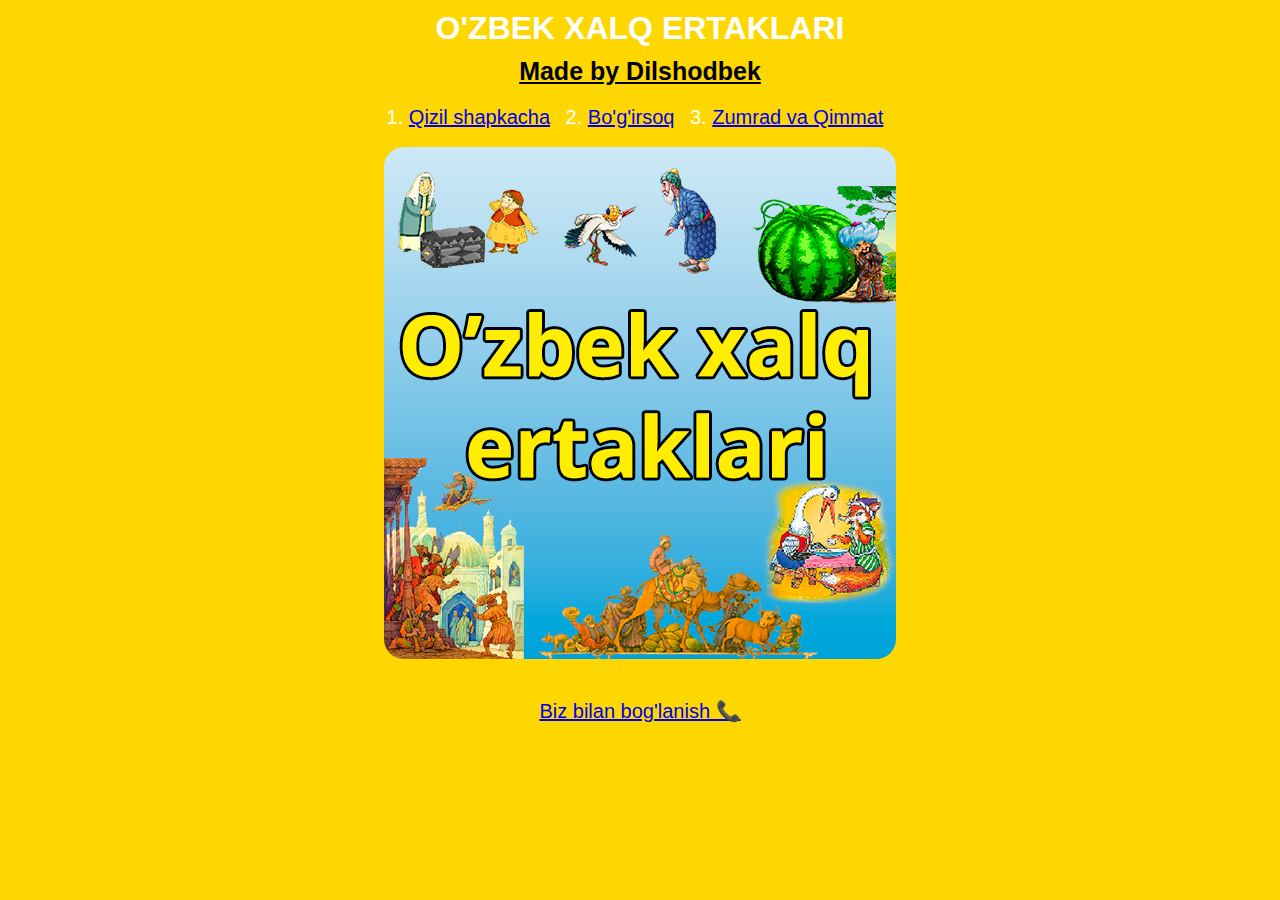
<file: index.html>
<!DOCTYPE html>
<html lang="en">
  <head>
    <link rel="icon" href="" />
    <meta charset="UTF-8" />
    <meta name="viewport" content="width=device-width, initial-scale=1.0" />
    <link rel="stylesheet" href="./style.css" />
    <title>Ertaklar</title>
  </head>
  <body style="background-color: gold">
    <div class="main">
      <h1>O'ZBEK XALQ ERTAKLARI</h1>
      <p id="whose">
        <u>
          <b>Made by Dilshodbek</b>
        </u>
      </p>
      <div class="link">
        1.
        <a href="./pages/qizilshapkacha/chapter1.html">Qizil shapkacha</a>
        2. <a href="#">Bo'g'irsoq</a>
        3.
        <a href="#git ">Zumrad va Qimmat</a>
      </div>
      <br />
      <img
        src="./images/main/mainimg.png"
        id="ertak_img"
        alt="O'ZBEK XALQ ERTAKLARI"
      />
    </div>
    <br />

    <br />
    <div id="contact">
      <a href="https://t.me/dilshodbek_zafarovich">Biz bilan bog'lanish 📞</a>
    </div>
    <br />
  </body>
</html>
</file>
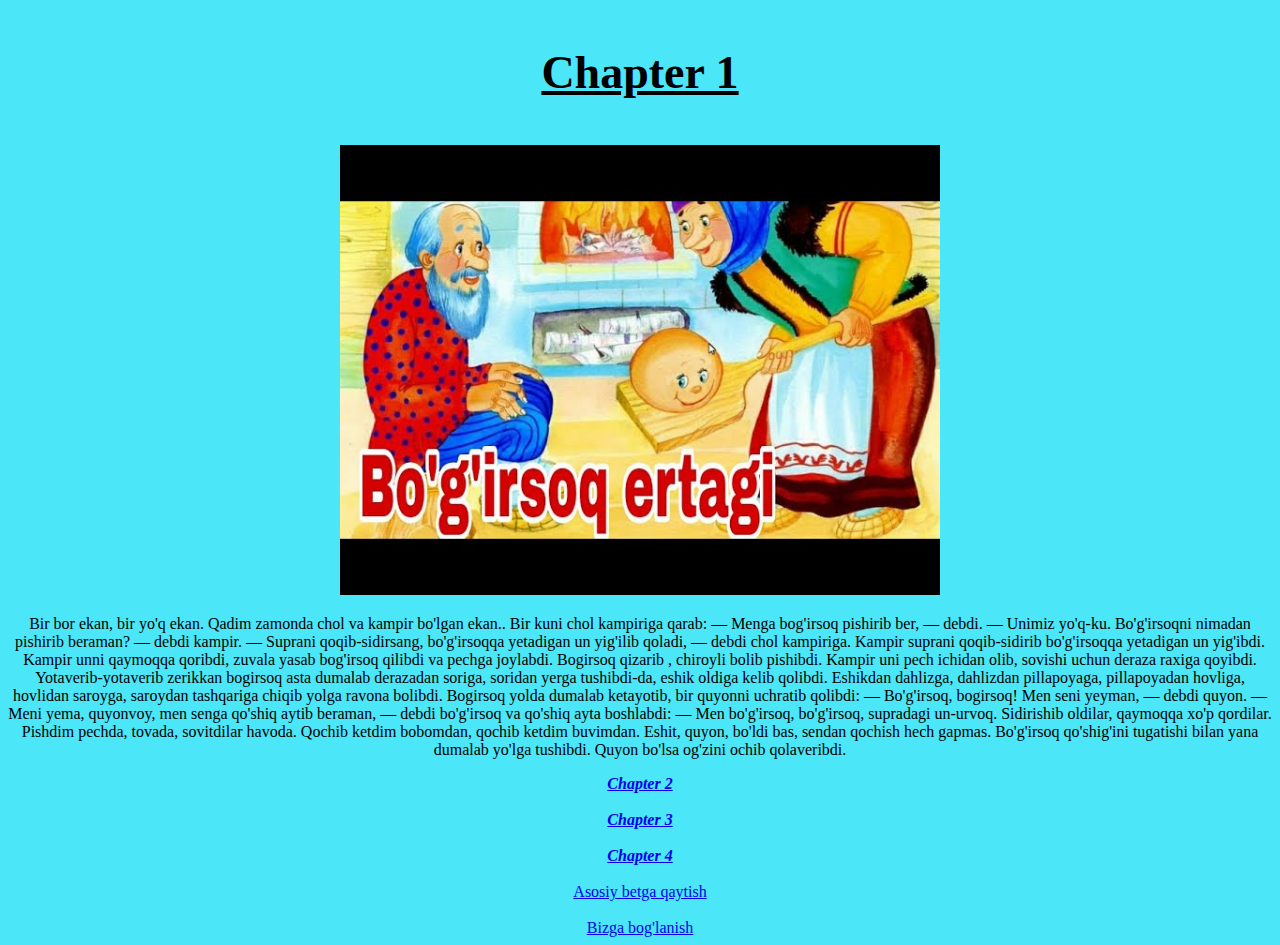
<file: pages/bogirsoq/chapter1.html>
<!DOCTYPE html>
<html lang="en">
    <head>
        <meta charset="UTF-8" />
        <meta name="viewport" content="width=device-width, initial-scale=1.0" />
        <title>Bo'g'irsoq | 1</title>
        <style>
            #chapter {
                text-align: center;
                font-size: 46px;
            }
            #main {
                text-align: center;
            }
        </style>
    </head>
    <body style="background-color: rgb(75, 230, 248)">
        <p id="chapter">
            <b>
                <u> Chapter 1 </u>
            </b>
        </p>
        <div id="main">
            <img
                src="../../images/bogirsoq/chapter1img.jpg"
                alt="Picture"
                ;
                width="600"
            />
            <p>
                Bir bor ekan, bir yo'q ekan. Qadim zamonda chol va kampir
                bo'lgan ekan.. Bir kuni chol kampiriga qarab: — Menga bog'irsoq
                pishirib ber, — debdi. — Unimiz yo'q-ku. Bo'g'irsoqni nimadan
                pishirib beraman? — debdi kampir. — Suprani qoqib-sidirsang,
                bo'g'irsoqqa yetadigan un yig'ilib qoladi, — debdi chol
                kampiriga. Kampir suprani qoqib-sidirib bo'g'irsoqqa yetadigan
                un yig'ibdi. Kampir unni qaymoqqa qoribdi, zuvala yasab
                bog'irsoq qilibdi va pechga joylabdi. Bogirsoq qizarib ,
                chiroyli bolib pishibdi. Kampir uni pech ichidan olib, sovishi
                uchun deraza raxiga qoyibdi. Yotaverib-yotaverib zerikkan
                bogirsoq asta dumalab derazadan soriga, soridan yerga
                tushibdi-da, eshik oldiga kelib qolibdi. Eshikdan dahlizga,
                dahlizdan pillapoyaga, pillapoyadan hovliga, hovlidan saroyga,
                saroydan tashqariga chiqib yolga ravona bolibdi. Bogirsoq yolda
                dumalab ketayotib, bir quyonni uchratib qolibdi: — Bo'g'irsoq,
                bogirsoq! Men seni yeyman, — debdi quyon. — Meni yema, quyonvoy,
                men senga qo'shiq aytib beraman, — debdi bo'g'irsoq va qo'shiq
                ayta boshlabdi: — Men bo'g'irsoq, bo'g'irsoq, supradagi
                un-urvoq. Sidirishib oldilar, qaymoqqa xo'p qordilar. Pishdim
                pechda, tovada, sovitdilar havoda. Qochib ketdim bobomdan,
                qochib ketdim buvimdan. Eshit, quyon, bo'ldi bas, sendan qochish
                hech gapmas. Bo'g'irsoq qo'shig'ini tugatishi bilan yana dumalab
                yo'lga tushibdi. Quyon bo'lsa og'zini ochib qolaveribdi.
            </p>
            <a href="./chapter2.html">
                <b> <i>Chapter 2</i> </b>
            </a>
            <br />
            <br />
            <a href="./chapter3.html">
                <b> <i>Chapter 3</i> </b>
            </a>
            <br />
            <br />
            <a href="./chapter4.html">
                <b> <i>Chapter 4</i> </b>
            </a>
            <br />
            <br />
            <a href="../../index.html">Asosiy betga qaytish</a>
            <br />
            <br />
            <a href="https://t.me/Umarou_Jasur">Bizga bog'lanish</a>
        </div>
    </body>
</html>
</file>
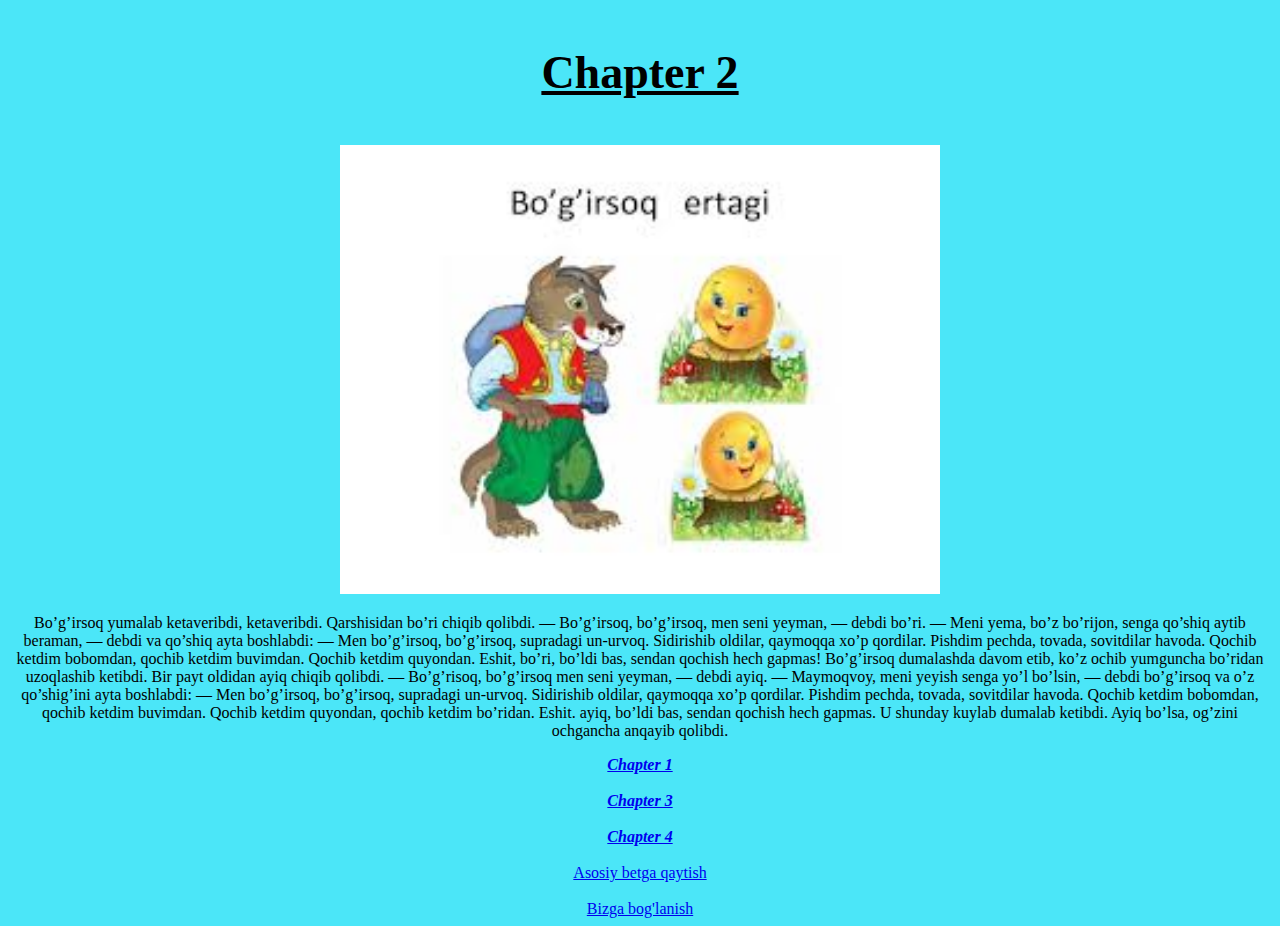
<file: pages/bogirsoq/chapter2.html>
<!DOCTYPE html>
<html lang="en">
    <head>
        <meta charset="UTF-8" />
        <meta name="viewport" content="width=device-width, initial-scale=1.0" />
        <title>Bo'g'irsoq | 2</title>
        <style>
            #chapter {
                text-align: center;
                font-size: 46px;
            }
            #main {
                text-align: center;
            }
        </style>
    </head>
    <body style="background-color: rgb(75, 230, 248)">
        <p id="chapter">
            <b>
                <u> Chapter 2 </u>
            </b>
        </p>
        <div id="main">
            <img
                src="../../images/bogirsoq/chapter2img.jpg"
                alt="Picture"
                ;
                width="600"
            />
            <p>
                Bo’g’irsoq yumalab ketaveribdi, ketaveribdi. Qarshisidan bo’ri
                chiqib qolibdi. — Bo’g’irsoq, bo’g’irsoq, men seni yeyman, —
                debdi bo’ri. — Meni yema, bo’z bo’rijon, senga qo’shiq aytib
                beraman, — debdi va qo’shiq ayta boshlabdi: — Men bo’g’irsoq,
                bo’g’irsoq, supradagi un-urvoq. Sidirishib oldilar, qaymoqqa
                xo’p qordilar. Pishdim pechda, tovada, sovitdilar havoda. Qochib
                ketdim bobomdan, qochib ketdim buvimdan. Qochib ketdim quyondan.
                Eshit, bo’ri, bo’ldi bas, sendan qochish hech gapmas! Bo’g’irsoq
                dumalashda davom etib, ko’z ochib yumguncha bo’ridan uzoqlashib
                ketibdi. Bir payt oldidan ayiq chiqib qolibdi. — Bo’g’risoq,
                bo’g’irsoq men seni yeyman, — debdi ayiq. — Maymoqvoy, meni
                yeyish senga yo’l bo’lsin, — debdi bo’g’irsoq va o’z qo’shig’ini
                ayta boshlabdi: — Men bo’g’irsoq, bo’g’irsoq, supradagi
                un-urvoq. Sidirishib oldilar, qaymoqqa xo’p qordilar. Pishdim
                pechda, tovada, sovitdilar havoda. Qochib ketdim bobomdan,
                qochib ketdim buvimdan. Qochib ketdim quyondan, qochib ketdim
                bo’ridan. Eshit. ayiq, bo’ldi bas, sendan qochish hech gapmas. U
                shunday kuylab dumalab ketibdi. Ayiq bo’lsa, og’zini ochgancha
                anqayib qolibdi.
            </p>
            <a href="./chapter1.html">
                <b> <i>Chapter 1</i> </b>
            </a>
            <br />
            <br />
            <a href="./chapter3.html">
                <b> <i>Chapter 3</i> </b>
            </a>
            <br />
            <br />
            <a href="./chapter4.html">
                <b> <i>Chapter 4</i> </b>
            </a>
            <br />
            <br />
            <a href="../../index.html">Asosiy betga qaytish</a>
            <br />
            <br />
            <a href="https://t.me/Umarou_Jasur">Bizga bog'lanish</a>
        </div>
    </body>
</html>
</file>
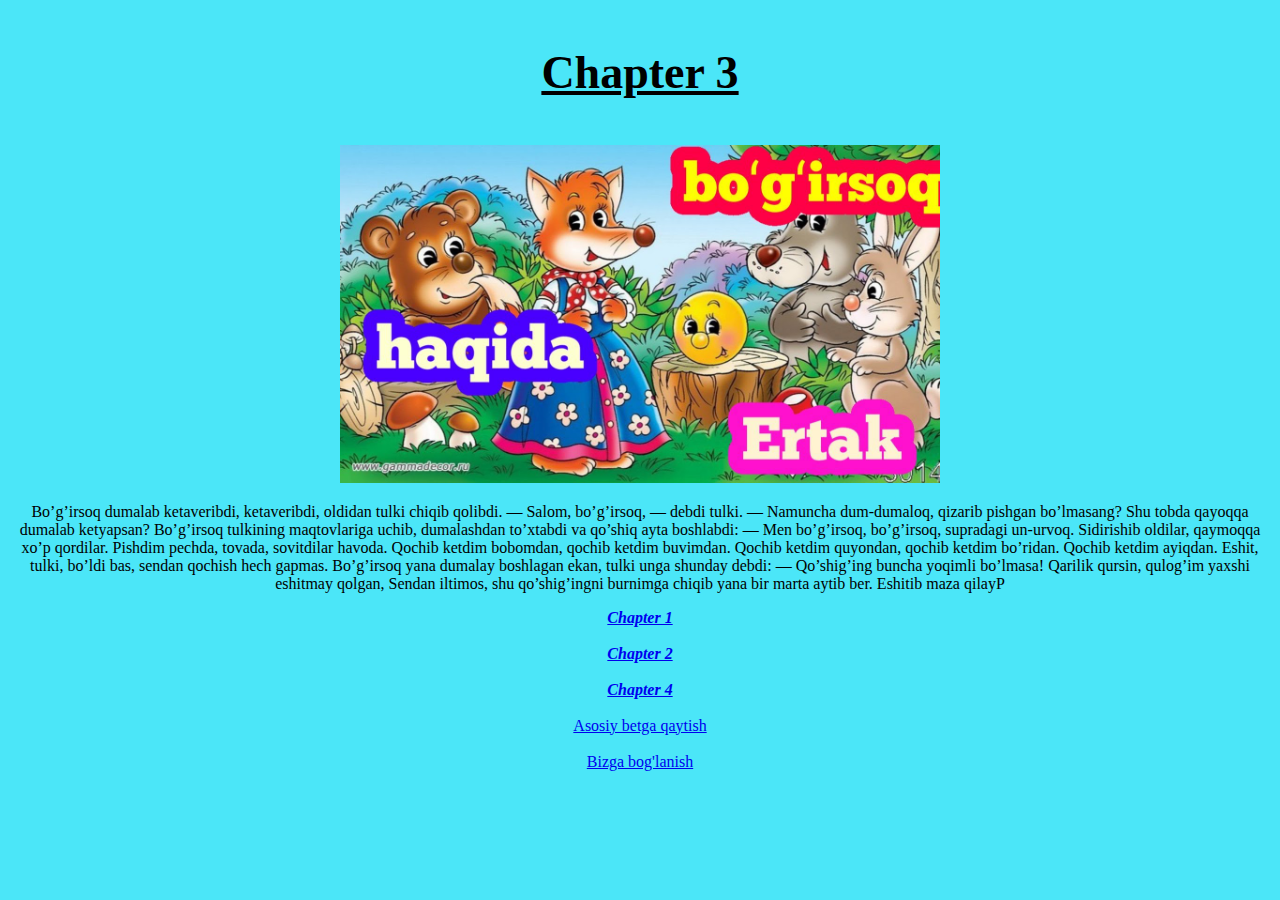
<file: pages/bogirsoq/chapter3.html>
<!DOCTYPE html>
<html lang="en">
    <head>
        <meta charset="UTF-8" />
        <meta name="viewport" content="width=device-width, initial-scale=1.0" />
        <title>Bo'g'irsoq | 3</title>
        <style>
            #chapter {
                text-align: center;
                font-size: 46px;
            }
            #main {
                text-align: center;
            }
        </style>
    </head>
    <body style="background-color: rgb(75, 230, 248)">
        <p id="chapter">
            <b>
                <u> Chapter 3 </u>
            </b>
        </p>
        <div id="main">
            <img
                src="../../images/bogirsoq/chapter3img.jpg"
                alt="Picture"
                ;
                width="600"
            />
            <p>
                Bo’g’irsoq dumalab ketaveribdi, ketaveribdi, oldidan tulki
                chiqib qolibdi. — Salom, bo’g’irsoq, — debdi tulki. — Namuncha
                dum-dumaloq, qizarib pishgan bo’lmasang? Shu tobda qayoqqa
                dumalab ketyapsan? Bo’g’irsoq tulkining maqtovlariga uchib,
                dumalashdan to’xtabdi va qo’shiq ayta boshlabdi: — Men
                bo’g’irsoq, bo’g’irsoq, supradagi un-urvoq. Sidirishib oldilar,
                qaymoqqa xo’p qordilar. Pishdim pechda, tovada, sovitdilar
                havoda. Qochib ketdim bobomdan, qochib ketdim buvimdan. Qochib
                ketdim quyondan, qochib ketdim bo’ridan. Qochib ketdim ayiqdan.
                Eshit, tulki, bo’ldi bas, sendan qochish hech gapmas. Bo’g’irsoq
                yana dumalay boshlagan ekan, tulki unga shunday debdi: —
                Qo’shig’ing buncha yoqimli bo’lmasa! Qarilik qursin, qulog’im
                yaxshi eshitmay qolgan, Sendan iltimos, shu qo’shig’ingni
                burnimga chiqib yana bir marta aytib ber. Eshitib maza qilayP
            </p>
            <a href="./chapter1.html">
                <b> <i>Chapter 1</i> </b>
            </a>
            <br />
            <br />
            <a href="./chapter2.html">
                <b> <i>Chapter 2</i> </b>
            </a>
            <br />
            <br />
            <a href="./chapter4.html">
                <b> <i>Chapter 4</i> </b>
            </a>
            <br />
            <br />
            <a href="../../index.html">Asosiy betga qaytish</a>
            <br />
            <br />
            <a href="https://t.me/Umarou_Jasur">Bizga bog'lanish</a>
        </div>
    </body>
</html>
</file>
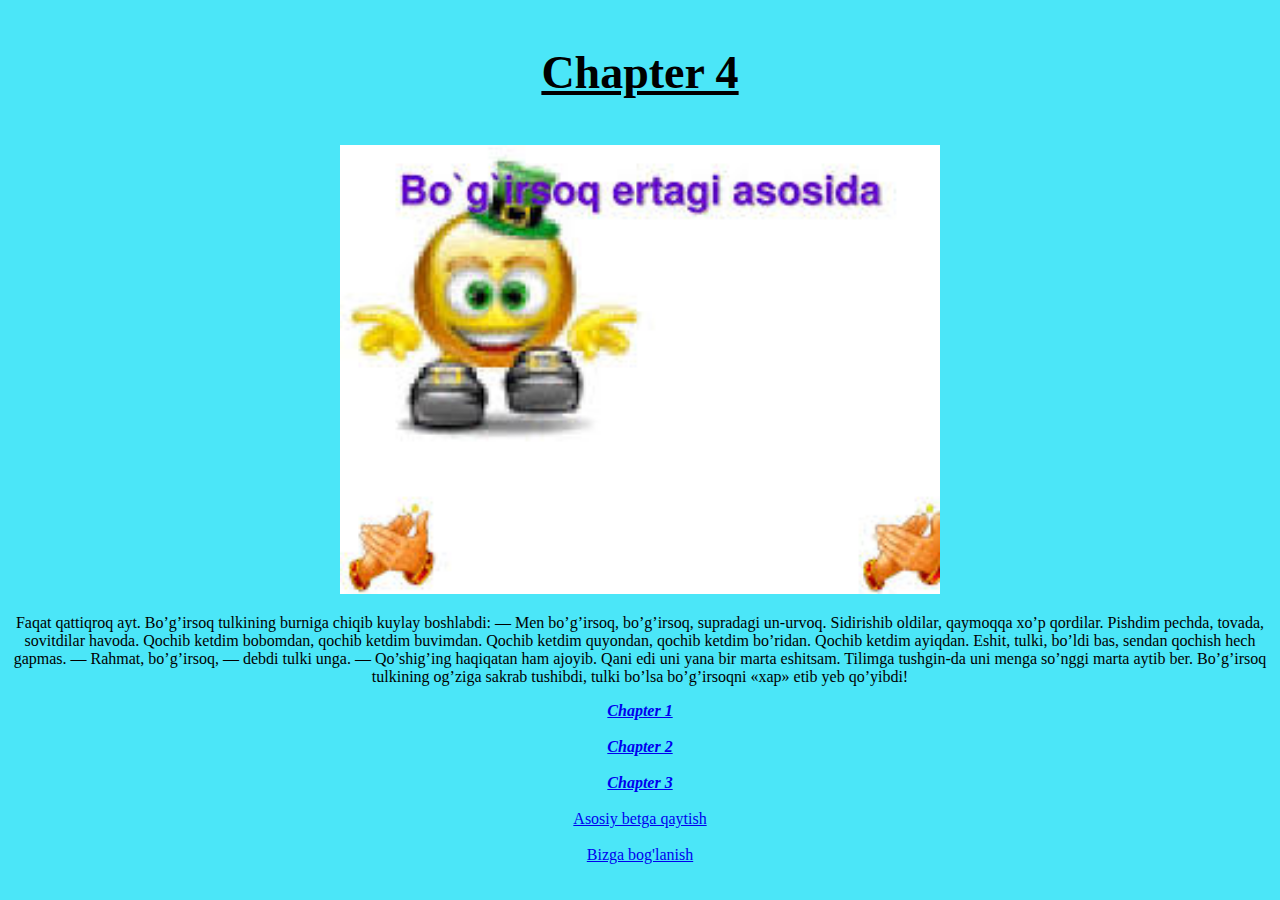
<file: pages/bogirsoq/chapter4.html>
<!DOCTYPE html>
<html lang="en">
    <head>
        <meta charset="UTF-8" />
        <meta name="viewport" content="width=device-width, initial-scale=1.0" />
        <title>Bo'g'irsoq | 4</title>
        <style>
            #chapter {
                text-align: center;
                font-size: 46px;
            }
            #main {
                text-align: center;
            }
        </style>
    </head>
    <body style="background-color: rgb(75, 230, 248)">
        <p id="chapter">
            <b>
                <u> Chapter 4 </u>
            </b>
        </p>
        <div id="main">
            <img
                src="../../images/bogirsoq/chapter4img.jpg"
                alt="Picture"
                ;
                width="600"
            />
            <p>
                Faqat qattiqroq ayt. Bo’g’irsoq tulkining burniga chiqib kuylay
                boshlabdi: — Men bo’g’irsoq, bo’g’irsoq, supradagi un-urvoq.
                Sidirishib oldilar, qaymoqqa xo’p qordilar. Pishdim pechda,
                tovada, sovitdilar havoda. Qochib ketdim bobomdan, qochib ketdim
                buvimdan. Qochib ketdim quyondan, qochib ketdim bo’ridan. Qochib
                ketdim ayiqdan. Eshit, tulki, bo’ldi bas, sendan qochish hech
                gapmas. — Rahmat, bo’g’irsoq, — debdi tulki unga. — Qo’shig’ing
                haqiqatan ham ajoyib. Qani edi uni yana bir marta eshitsam.
                Tilimga tushgin-da uni menga so’nggi marta aytib ber. Bo’g’irsoq
                tulkining og’ziga sakrab tushibdi, tulki bo’lsa bo’g’irsoqni
                «xap» etib yeb qo’yibdi!
            </p>
            <a href="./chapter1.html">
                <b> <i>Chapter 1</i> </b>
            </a>
            <br />
            <br />
            <a href="./chapter2.html">
                <b> <i>Chapter 2</i> </b>
            </a>
            <br />
            <br />
            <a href="./chapter3.html">
                <b> <i>Chapter 3</i> </b>
            </a>
            <br />
            <br />
            <a href="../../index.html">Asosiy betga qaytish</a>
            <br />
            <br />
            <a href="https://t.me/Umarou_Jasur">Bizga bog'lanish</a>
        </div>
    </body>
</html>
</file>
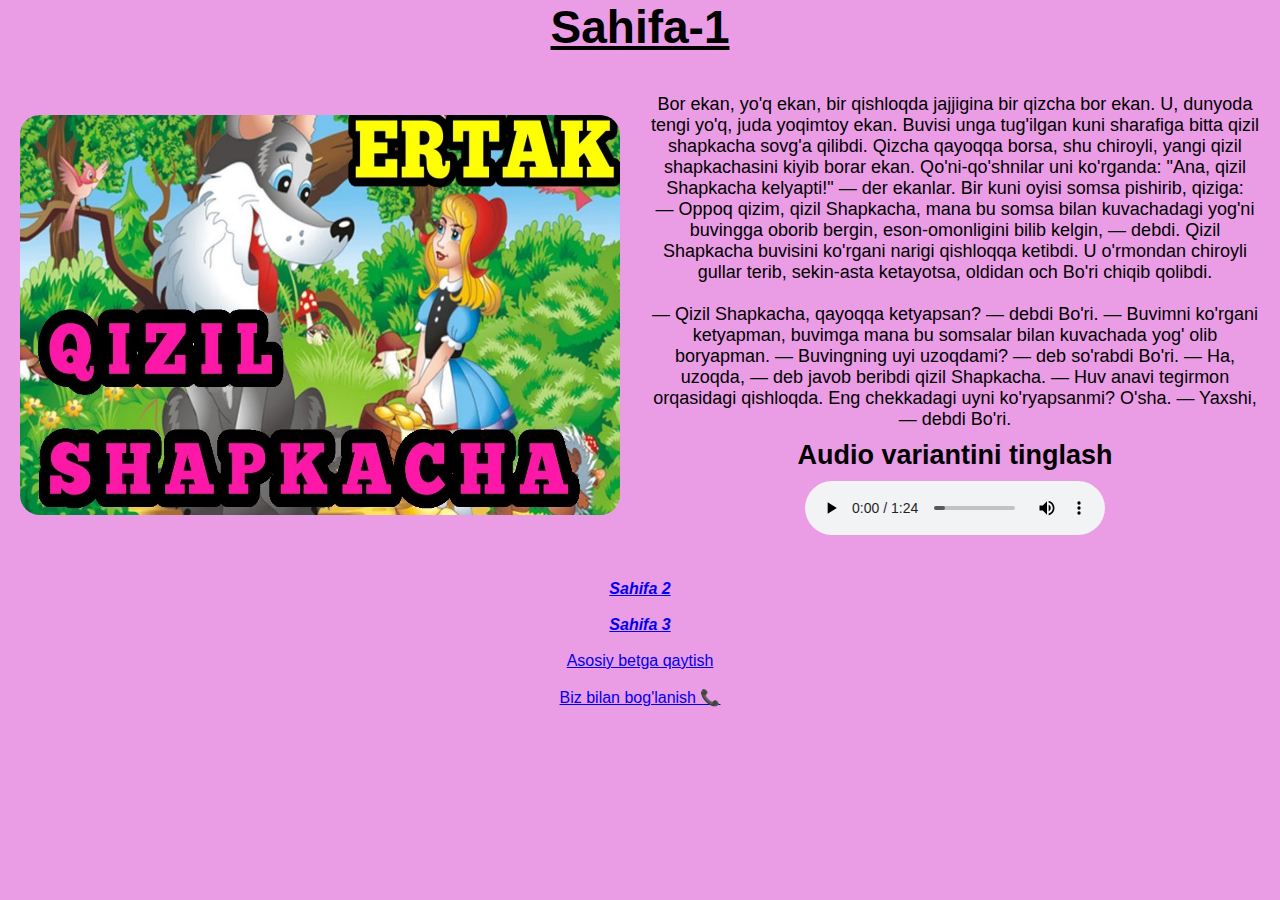
<file: pages/qizilshapkacha/chapter1.html>
<!DOCTYPE html>
<html lang="en">
  <head>
    <meta charset="UTF-8" />
    <meta name="viewport" content="width=device-width, initial-scale=1.0" />
    <link rel="stylesheet" href="../../style.css" />
    <title>Qizil shapkacha | 1</title>
  </head>
  <body style="background-color: rgb(234, 156, 229)">
    <p id="chapter">
      <b>
        <u> Sahifa-1 </u>
      </b>
    </p>
    <div id="main">
      <div class="section-1 container">
        <div>
          <img
            src="../../images/qizilshapkacha/chapter1img.jpg"
            alt="Picture"
            ;
            width="600"
            height="400"
          />
        </div>
        <div class="section1_text">
          Bor ekan, yo'q ekan, bir qishloqda jajjigina bir qizcha bor ekan. U,
          dunyoda tengi yo'q, juda yoqimtoy ekan. Buvisi unga tug'ilgan kuni
          sharafiga bitta qizil shapkacha sovg'a qilibdi. Qizcha qayoqqa borsa,
          shu chiroyli, yangi qizil shapkachasini kiyib borar ekan.
          Qo'ni-qo'shnilar uni ko'rganda: "Ana, qizil Shapkacha kelyapti!" — der
          ekanlar. Bir kuni oyisi somsa pishirib, qiziga: <br />
          — Oppoq qizim, qizil Shapkacha, mana bu somsa bilan kuvachadagi yog'ni
          buvingga oborib bergin, eson-omonligini bilib kelgin, — debdi. Qizil
          Shapkacha buvisini ko'rgani narigi qishloqqa ketibdi. U o'rmondan
          chiroyli gullar terib, sekin-asta ketayotsa, oldidan och Bo'ri chiqib
          qolibdi. <br />
          <br />

          — Qizil Shapkacha, qayoqqa ketyapsan? — debdi Bo'ri. — Buvimni
          ko'rgani ketyapman, buvimga mana bu somsalar bilan kuvachada yog' olib
          boryapman. — Buvingning uyi uzoqdami? — deb so'rabdi Bo'ri. — Ha,
          uzoqda, — deb javob beribdi qizil Shapkacha. — Huv anavi tegirmon
          orqasidagi qishloqda. Eng chekkadagi uyni ko'ryapsanmi? O'sha. —
          Yaxshi, — debdi Bo'ri.

          <div class="audioSection">
            <h2>Audio variantini tinglash</h2>
            <audio controls>
              <source src="../../audio/1-sahifa.mp3" type="audio/mp3" />
            </audio>
          </div>
        </div>
      </div>
      <a href="./chapter2.html">
        <b> <i>Sahifa 2</i> </b>
      </a>
      <br />
      <br />
      <a href="./chapter3.html">
        <b> <i>Sahifa 3</i> </b>
      </a>
      <br />
      <br />

      <a href="../../index.html">Asosiy betga qaytish</a>
      <br />
      <br />
      <a href="https://t.me/dilshodbek_zafarovich">Biz bilan bog'lanish 📞</a>
      <br />
      <br />
    </div>
  </body>
</html>
</file>
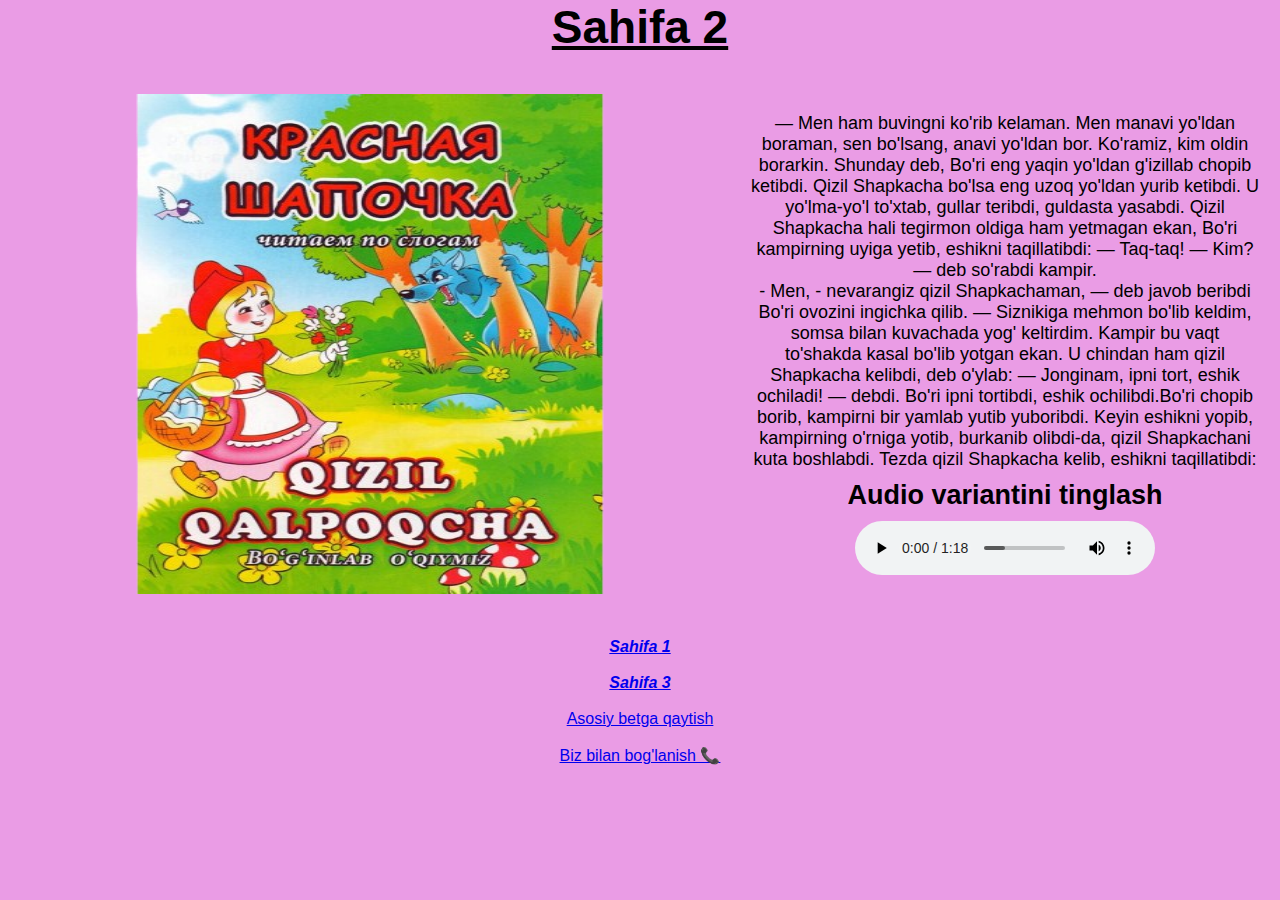
<file: pages/qizilshapkacha/chapter2.html>
<!DOCTYPE html>
<html lang="en">
  <head>
    <meta charset="UTF-8" />
    <meta name="viewport" content="width=device-width, initial-scale=1.0" />
    <link rel="stylesheet" href="../../style.css" />
    <title>Qizil shapkacha | 2</title>
  </head>
  <body style="background-color: rgb(234, 156, 229)">
    <p id="chapter">
      <b>
        <u> Sahifa 2 </u>
      </b>
    </p>
    <div id="main">
      <div class="section-2 container">
        <div>
          <img
            src="../../images/qizilshapkacha/chapter2img.jpg"
            alt="Picture"
            ;
            width="700"
            height="500"
            class="chapter2_img"
          />
        </div>

        <div class="section2">
          — Men ham buvingni ko'rib kelaman. Men manavi yo'ldan boraman, sen
          bo'lsang, anavi yo'ldan bor. Ko'ramiz, kim oldin borarkin. Shunday
          deb, Bo'ri eng yaqin yo'ldan g'izillab chopib ketibdi. Qizil Shapkacha
          bo'lsa eng uzoq yo'ldan yurib ketibdi. U yo'lma-yo'l to'xtab, gullar
          teribdi, guldasta yasabdi. Qizil Shapkacha hali tegirmon oldiga ham
          yetmagan ekan, Bo'ri kampirning uyiga yetib, eshikni taqillatibdi: —
          Taq-taq! — Kim? — deb so'rabdi kampir.
          <br />
          - Men, - nevarangiz qizil Shapkachaman, — deb javob beribdi Bo'ri
          ovozini ingichka qilib. — Siznikiga mehmon bo'lib keldim, somsa bilan
          kuvachada yog' keltirdim. Kampir bu vaqt to'shakda kasal bo'lib yotgan
          ekan. U chindan ham qizil Shapkacha kelibdi, deb o'ylab: — Jonginam,
          ipni tort, eshik ochiladi! — debdi. Bo'ri ipni tortibdi, eshik
          ochilibdi.Bo'ri chopib borib, kampirni bir yamlab yutib yuboribdi.
          Keyin eshikni yopib, kampirning o'rniga yotib, burkanib olibdi-da,
          qizil Shapkachani kuta boshlabdi. Tezda qizil Shapkacha kelib, eshikni
          taqillatibdi:
          <div class="audioSection">
            <h2>Audio variantini tinglash</h2>
            <audio controls>
              <source src="../../audio/2-sahifa.mp3" type="audio/mp3" />
            </audio>
          </div>
        </div>
      </div>
      <a href="./chapter1.html">
        <b> <i>Sahifa 1</i> </b>
      </a>
      <br />
      <br />
      <a href="./chapter3.html">
        <b> <i>Sahifa 3</i> </b>
      </a>
      <br />
      <br />

      <a href="../../index.html">Asosiy betga qaytish</a>
      <br />
      <br />
      <a href="https://t.me/dilshodbek_zafarovich">Biz bilan bog'lanish 📞</a>
      <br />
      <br />
    </div>
  </body>
</html>
</file>
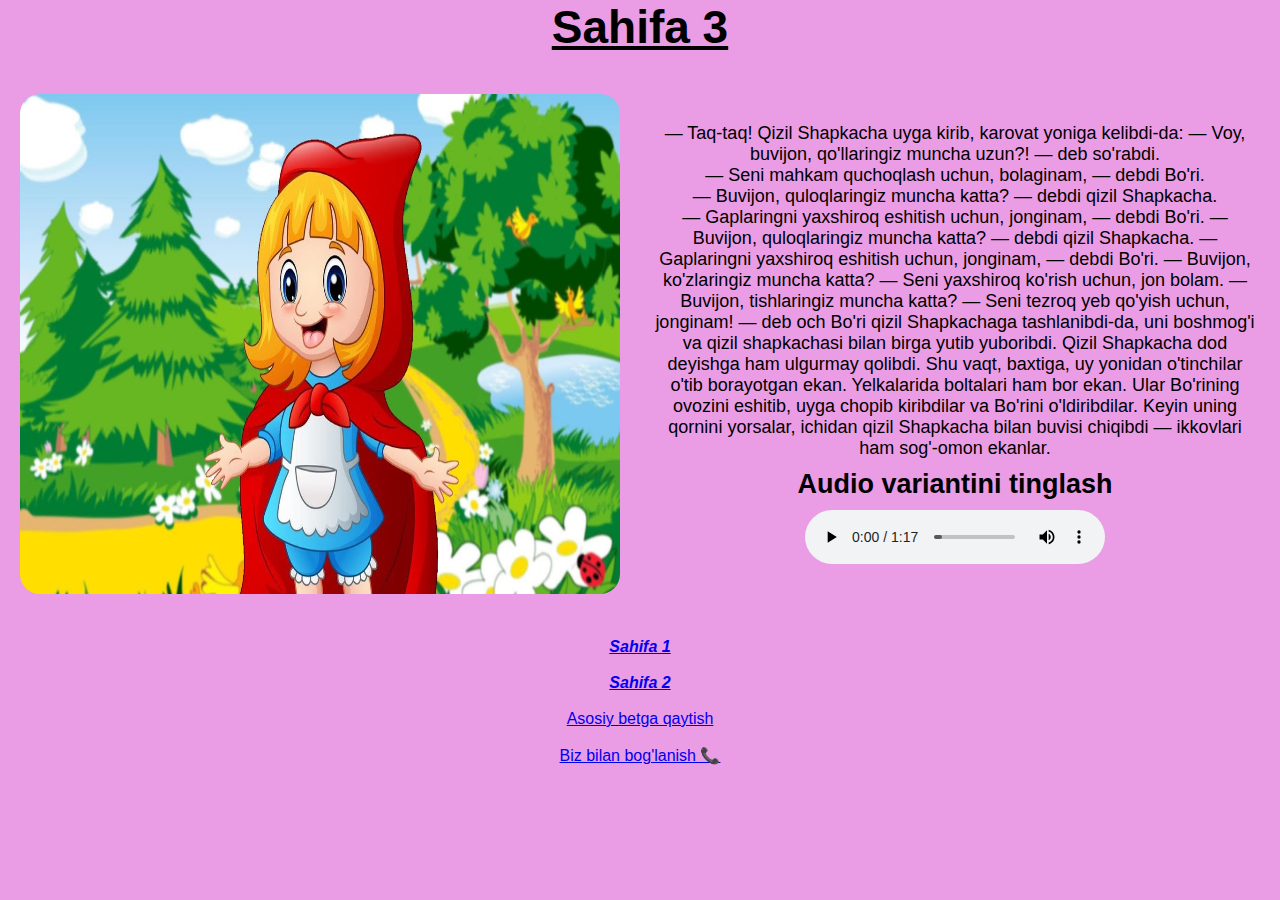
<file: pages/qizilshapkacha/chapter3.html>
<!DOCTYPE html>
<html lang="en">
  <head>
    <meta charset="UTF-8" />
    <meta name="viewport" content="width=device-width, initial-scale=1.0" />
    <link rel="stylesheet" href="../../style.css" />
    <title>Qizil shapkacha | 3</title>
  </head>
  <body style="background-color: rgb(234, 156, 229)">
    <p id="chapter">
      <b>
        <u> Sahifa 3 </u>
      </b>
    </p>
    <div id="main">
      <div class="section-3 container">
        <div>
          <img
            src="../../images/qizilshapkacha/chapter4img.jpg"
            alt="Picture"
            ;
            width="600"
            height="500"
          />
        </div>
        <div class="section3_text">
          — Taq-taq! Qizil Shapkacha uyga kirib, karovat yoniga kelibdi-da: —
          Voy, buvijon, qo'llaringiz muncha uzun?! — deb so'rabdi. <br />
          — Seni mahkam quchoqlash uchun, bolaginam, — debdi Bo'ri. <br />
          — Buvijon, quloqlaringiz muncha katta? — debdi qizil Shapkacha. <br />
          — Gaplaringni yaxshiroq eshitish uchun, jonginam, — debdi Bo'ri. —
          Buvijon, quloqlaringiz muncha katta? — debdi qizil Shapkacha. —
          Gaplaringni yaxshiroq eshitish uchun, jonginam, — debdi Bo'ri. —
          Buvijon, ko'zlaringiz muncha katta? — Seni yaxshiroq ko'rish uchun,
          jon bolam. — Buvijon, tishlaringiz muncha katta? — Seni tezroq yeb
          qo'yish uchun, jonginam! — deb och Bo'ri qizil Shapkachaga
          tashlanibdi-da, uni boshmog'i va qizil shapkachasi bilan birga yutib
          yuboribdi. Qizil Shapkacha dod deyishga ham ulgurmay qolibdi. Shu
          vaqt, baxtiga, uy yonidan o'tinchilar o'tib borayotgan ekan.
          Yelkalarida boltalari ham bor ekan. Ular Bo'rining ovozini eshitib,
          uyga chopib kiribdilar va Bo'rini o'ldiribdilar. Keyin uning qornini
          yorsalar, ichidan qizil Shapkacha bilan buvisi chiqibdi — ikkovlari
          ham sog'-omon ekanlar.

          <div class="audioSection">
            <h2>Audio variantini tinglash</h2>
            <audio controls>
              <source src="../../audio/3-sahifa.mp3" type="audio/mp3" />
            </audio>
          </div>
        </div>
      </div>
      <a href="./chapter1.html">
        <b> <i>Sahifa 1</i> </b>
      </a>
      <br />
      <br />
      <a href="./chapter2.html">
        <b> <i>Sahifa 2</i> </b>
      </a>
      <br />
      <br />

      <a href="../../index.html">Asosiy betga qaytish</a>
      <br />
      <br />
      <a href="https://t.me/dilshodbek_zafarovich">Biz bilan bog'lanish 📞</a>

      <br />
      <br />
    </div>
  </body>
</html>
</file>
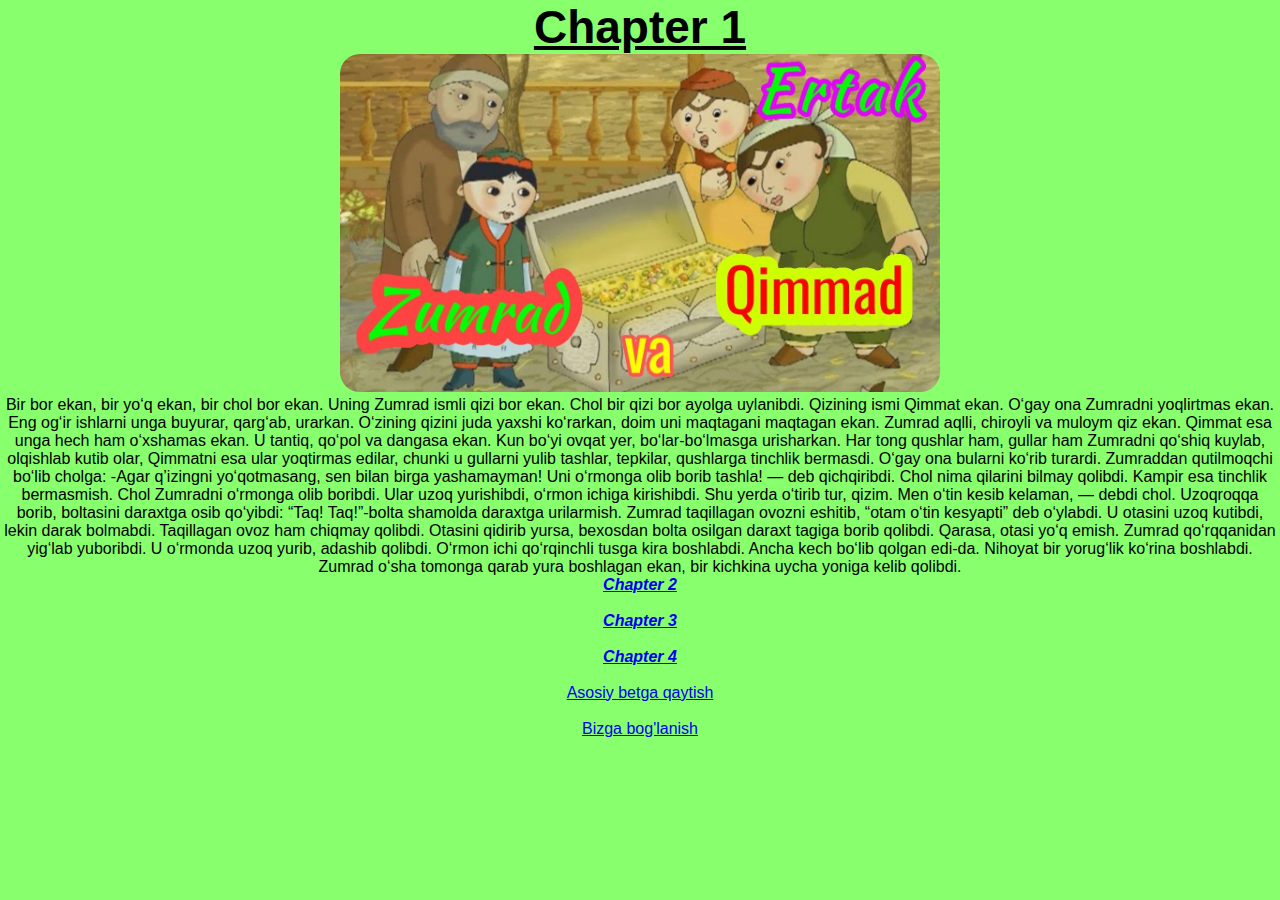
<file: pages/zumradvaqimmat/chapter1.html>
<!DOCTYPE html>
<html lang="en">
    <head>
        <meta charset="UTF-8" />
        <meta name="viewport" content="width=device-width, initial-scale=1.0" />
        <link rel="stylesheet" href="../../style.css">
        <title>Zumrad va qimmat | 1</title>
    </head>
    <body style="background-color: rgb(136, 255, 109)">
        <p id="chapter">
            <b>
                <u> Chapter 1 </u>
            </b>
        </p>
        <div id="main">
            <img
                src="../../images/zumradvaqimmat/chapter1img.jpg"
                alt="Picture"
                ;
                width="600"
            />
            <p>
                Bir bor ekan, bir yo‘q ekan, bir chol bor ekan. Uning Zumrad
                ismli qizi bor ekan. Chol bir qizi bor ayolga uylanibdi.
                Qizining ismi Qimmat ekan. O‘gay ona Zumradni yoqlirtmas ekan.
                Eng og‘ir ishlarni unga buyurar, qarg‘ab, urarkan. O‘zining
                qizini juda yaxshi ko‘rarkan, doim uni maqtagani maqtagan ekan.
                Zumrad aqlli, chiroyli va muloym qiz ekan. Qimmat esa unga hech
                ham o‘xshamas ekan. U tantiq, qo‘pol va dangasa ekan. Kun bo‘yi
                ovqat yer, bo‘lar-bo‘lmasga urisharkan. Har tong qushlar ham,
                gullar ham Zumradni qo‘shiq kuylab, olqishlab kutib olar,
                Qimmatni esa ular yoqtirmas edilar, chunki u gullarni yulib
                tashlar, tepkilar, qushlarga tinchlik bermasdi. O‘gay ona
                bularni ko‘rib turardi. Zumraddan qutilmoqchi bo‘lib cholga:
                -Agar q’izingni yo‘qotmasang, sen bilan birga yashamayman! Uni
                o‘rmonga olib borib tashla! — deb qichqiribdi. Chol nima
                qilarini bilmay qolibdi. Kampir esa tinchlik bermasmish. Chol
                Zumradni o‘rmonga olib boribdi. Ular uzoq yurishibdi, o‘rmon
                ichiga kirishibdi. Shu yerda o‘tirib tur, qizim. Men o‘tin kesib
                kelaman, — debdi chol. Uzoqroqqa borib, boltasini daraxtga osib
                qo‘yibdi: “Taq! Taq!”-bolta shamolda daraxtga urilarmish. Zumrad
                taqillagan ovozni eshitib, “otam o‘tin kesyapti” deb o‘ylabdi. U
                otasini uzoq kutibdi, lekin darak bolmabdi. Taqillagan ovoz ham
                chiqmay qolibdi. Otasini qidirib yursa, bexosdan bolta osilgan
                daraxt tagiga borib qolibdi. Qarasa, otasi yo‘q emish. Zumrad
                qo‘rqqanidan yig‘lab yuboribdi. U o‘rmonda uzoq yurib, adashib
                qolibdi. O‘rmon ichi qo‘rqinchli tusga kira boshlabdi. Ancha
                kech bo‘lib qolgan edi-da. Nihoyat bir yorug‘lik ko‘rina
                boshlabdi. Zumrad o‘sha tomonga qarab yura boshlagan ekan, bir
                kichkina uycha yoniga kelib qolibdi.
            </p>
            <a href="./chapter2.html">
                <b> <i>Chapter 2</i> </b>
            </a>
            <br />
            <br />
            <a href="./chapter3.html">
                <b> <i>Chapter 3</i> </b>
            </a>
            <br />
            <br />
            <a href="./chapter4.html">
                <b> <i>Chapter 4</i> </b>
            </a>
            <br />
            <br />
            <a href="../../index.html">Asosiy betga qaytish</a>
            <br />
            <br />
            <a href="https://t.me/Umarou_Jasur">Bizga bog'lanish</a>
        </div>
    </body>
</html>
</file>
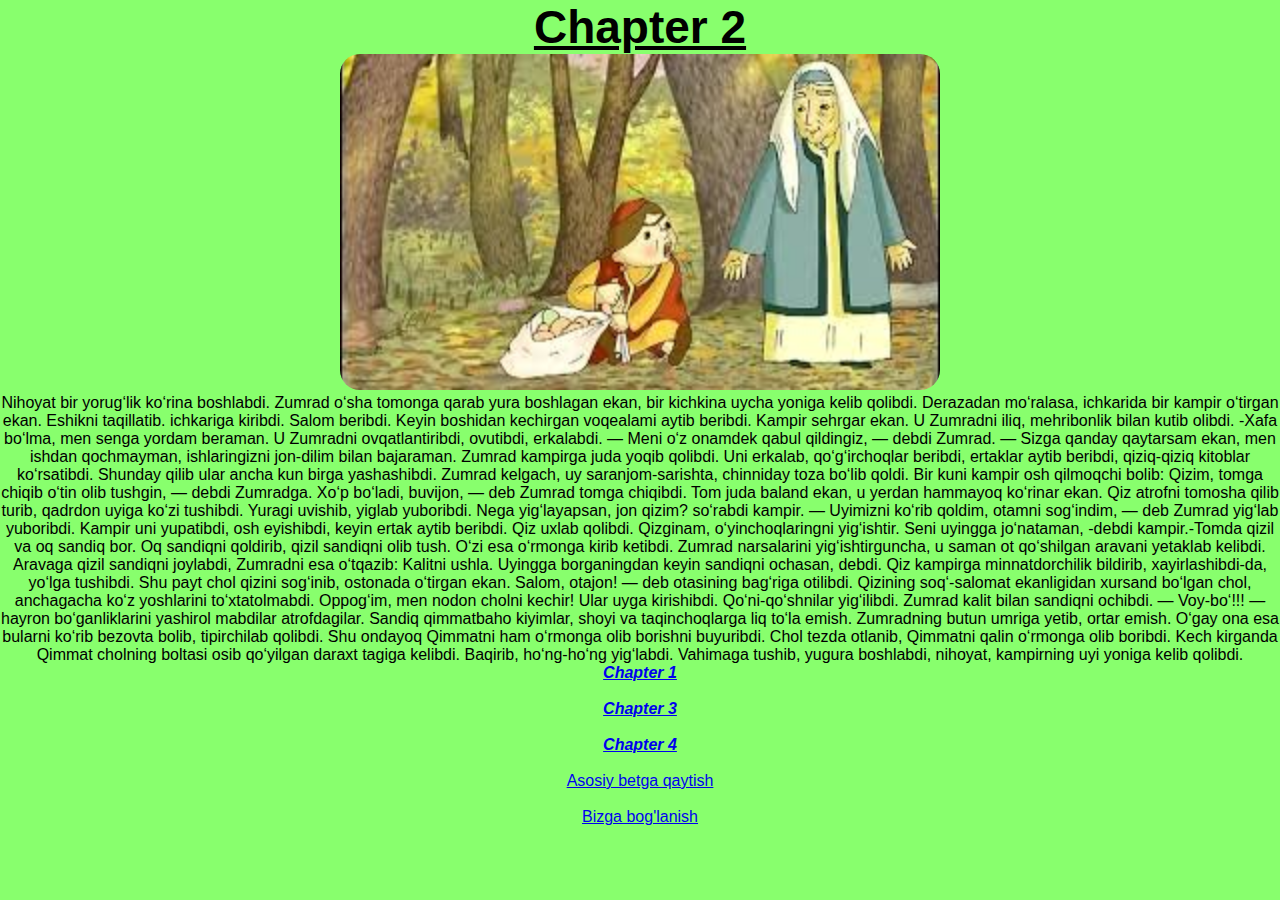
<file: pages/zumradvaqimmat/chapter2.html>
<!DOCTYPE html>
<html lang="en">
    <head>
        <meta charset="UTF-8" />
        <meta name="viewport" content="width=device-width, initial-scale=1.0" />
        <title>Zumrad va qimmat | 2</title>
        <link rel="stylesheet" href="../../style.css">
    </head>
    <body style="background-color: rgb(136, 255, 109)">
        <p id="chapter">
            <b>
                <u> Chapter 2 </u>
            </b>
        </p>
        <div id="main">
            <img
                src="../../images/zumradvaqimmat/chapter2img.jpg"
                alt="Picture"
                ;
                width="600"
            />
            <p>
                Nihoyat bir yorug‘lik ko‘rina boshlabdi. Zumrad o‘sha tomonga
                qarab yura boshlagan ekan, bir kichkina uycha yoniga kelib
                qolibdi. Derazadan mo‘ralasa, ichkarida bir kampir o‘tirgan
                ekan. Eshikni taqillatib. ichkariga kiribdi. Salom beribdi.
                Keyin boshidan kechirgan voqealami aytib beribdi. Kampir sehrgar
                ekan. U Zumradni iliq, mehribonlik bilan kutib olibdi. -Xafa
                bo‘lma, men senga yordam beraman. U Zumradni ovqatlantiribdi,
                ovutibdi, erkalabdi. — Meni o‘z onamdek qabul qildingiz, — debdi
                Zumrad. — Sizga qanday qaytarsam ekan, men ishdan qochmayman,
                ishlaringizni jon-dilim bilan bajaraman. Zumrad kampirga juda
                yoqib qolibdi. Uni erkalab, qo‘g‘irchoqlar beribdi, ertaklar
                aytib beribdi, qiziq-qiziq kitoblar ko‘rsatibdi. Shunday qilib
                ular ancha kun birga yashashibdi. Zumrad kelgach, uy
                saranjom-sarishta, chinniday toza bo‘lib qoldi. Bir kuni kampir
                osh qilmoqchi bolib: Qizim, tomga chiqib o‘tin olib tushgin, —
                debdi Zumradga. Xo‘p bo‘ladi, buvijon, — deb Zumrad tomga
                chiqibdi. Tom juda baland ekan, u yerdan hammayoq ko‘rinar ekan.
                Qiz atrofni tomosha qilib turib, qadrdon uyiga ko‘zi tushibdi.
                Yuragi uvishib, yiglab yuboribdi. Nega yig‘layapsan, jon qizim?
                so‘rabdi kampir. — Uyimizni ko‘rib qoldim, otamni sog‘indim, —
                deb Zumrad yig‘lab yuboribdi. Kampir uni yupatibdi, osh
                eyishibdi, keyin ertak aytib beribdi. Qiz uxlab qolibdi.
                Qizginam, o‘yinchoqlaringni yig‘ishtir. Seni uyingga jo‘nataman,
                -debdi kampir.-Tomda qizil va oq sandiq bor. Oq sandiqni
                qoldirib, qizil sandiqni olib tush. O‘zi esa o‘rmonga kirib
                ketibdi. Zumrad narsalarini yig‘ishtirguncha, u saman ot
                qo‘shilgan aravani yetaklab kelibdi. Aravaga qizil sandiqni
                joylabdi, Zumradni esa o‘tqazib: Kalitni ushla. Uyingga
                borganingdan keyin sandiqni ochasan, debdi. Qiz kampirga
                minnatdorchilik bildirib, xayirlashibdi-da, yo‘lga tushibdi. Shu
                payt chol qizini sog‘inib, ostonada o‘tirgan ekan. Salom,
                otajon! — deb otasining bag‘riga otilibdi. Qizining soq‘-salomat
                ekanligidan xursand bo‘lgan chol, anchagacha ko‘z yoshlarini
                to‘xtatolmabdi. Oppog‘im, men nodon cholni kechir! Ular uyga
                kirishibdi. Qo‘ni-qo‘shnilar yig‘ilibdi. Zumrad kalit bilan
                sandiqni ochibdi. — Voy-bo‘!!! — hayron bo‘ganliklarini yashirol
                mabdilar atrofdagilar. Sandiq qimmatbaho kiyimlar, shoyi va
                taqinchoqlarga liq to‘la emish. Zumradning butun umriga yetib,
                ortar emish. O‘gay ona esa bularni ko‘rib bezovta bolib,
                tipirchilab qolibdi. Shu ondayoq Qimmatni ham o‘rmonga olib
                borishni buyuribdi. Chol tezda otlanib, Qimmatni qalin o‘rmonga
                olib boribdi. Kech kirganda Qimmat cholning boltasi osib
                qo‘yilgan daraxt tagiga kelibdi. Baqirib, ho‘ng-ho‘ng yig‘labdi.
                Vahimaga tushib, yugura boshlabdi, nihoyat, kampirning uyi
                yoniga kelib qolibdi.
            </p>
            <a href="./chapter1.html">
                <b> <i>Chapter 1</i> </b>
            </a>
            <br />
            <br />
            <a href="./chapter3.html">
                <b> <i>Chapter 3</i> </b>
            </a>
            <br />
            <br />
            <a href="./chapter4.html">
                <b> <i>Chapter 4</i> </b>
            </a>
            <br />
            <br />
            <a href="../../index.html">Asosiy betga qaytish</a>
            <br />
            <br />
            <a href="https://t.me/Umarou_Jasur">Bizga bog'lanish</a>
        </div>
    </body>
</html>
</file>
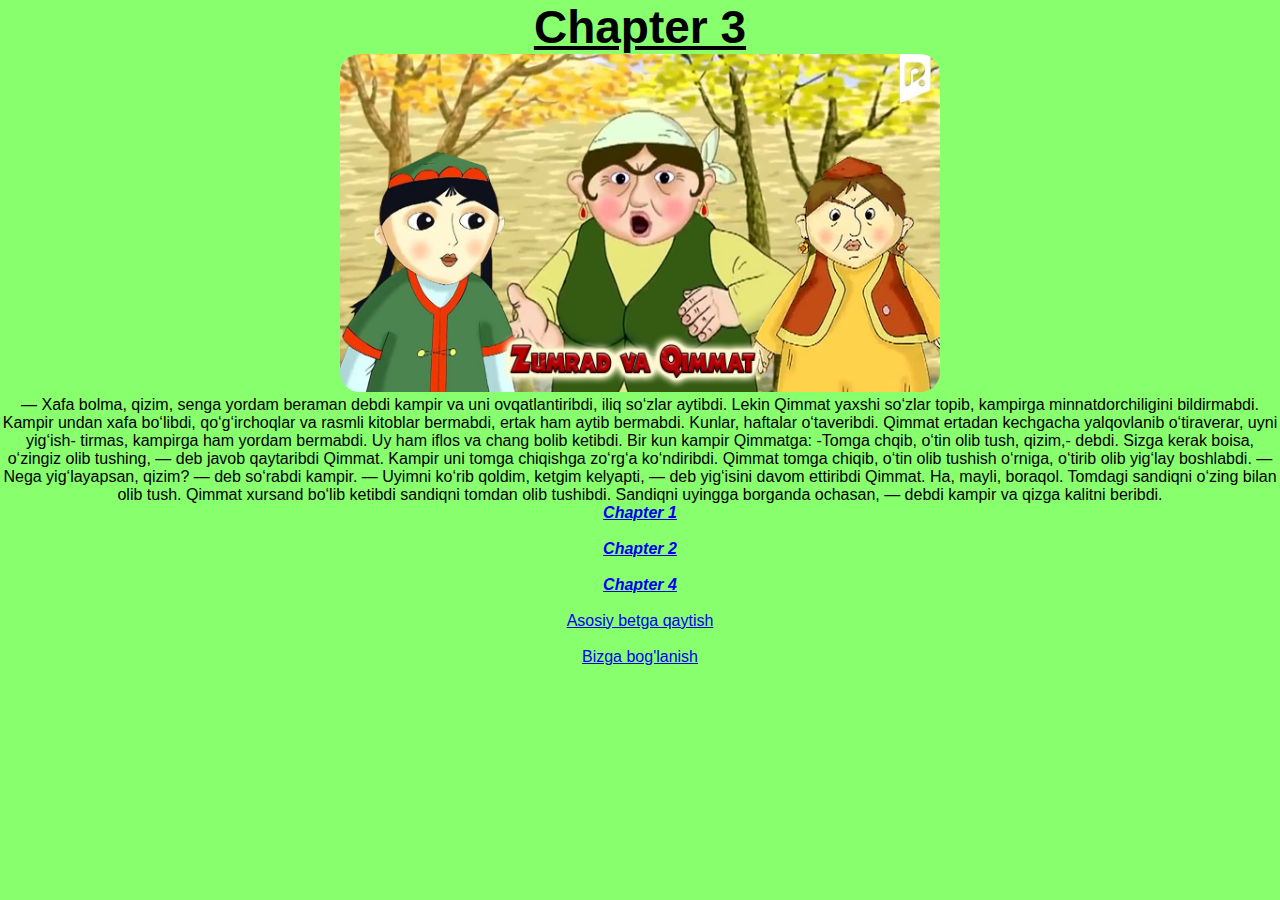
<file: pages/zumradvaqimmat/chapter3.html>
<!DOCTYPE html>
<html lang="en">
  <head>
    <meta charset="UTF-8" />
    <meta name="viewport" content="width=device-width, initial-scale=1.0" />
    <title>Zumrad va qimmat | 3</title>
    <link rel="stylesheet" href="../../style.css" />

    <style>
      #chapter {
        text-align: center;
        font-size: 46px;
      }
      #main {
        text-align: center;
      }
    </style>
  </head>
  <body style="background-color: rgb(136, 255, 109)">
    <p id="chapter">
      <b>
        <u> Chapter 3 </u>
      </b>
    </p>
    <div id="main">
      <img
        src="../../images/zumradvaqimmat/chapter3img.jpg"
        alt="Picture"
        ;
        width="600"
      />
      <p>
        — Xafa bolma, qizim, senga yordam beraman debdi kampir va uni
        ovqatlantiribdi, iliq so‘zlar aytibdi. Lekin Qimmat yaxshi so‘zlar
        topib, kampirga minnatdorchiligini bildirmabdi. Kampir undan xafa
        bo‘libdi, qo‘g‘irchoqlar va rasmli kitoblar bermabdi, ertak ham aytib
        bermabdi. Kunlar, haftalar o‘taveribdi. Qimmat ertadan kechgacha
        yalqovlanib o‘tiraverar, uyni yig‘ish- tirmas, kampirga ham yordam
        bermabdi. Uy ham iflos va chang bolib ketibdi. Bir kun kampir Qimmatga:
        -Tomga chqib, o‘tin olib tush, qizim,- debdi. Sizga kerak boisa,
        o‘zingiz olib tushing, — deb javob qaytaribdi Qimmat. Kampir uni tomga
        chiqishga zo‘rg‘a ko‘ndiribdi. Qimmat tomga chiqib, o‘tin olib tushish
        o‘rniga, o‘tirib olib yig‘lay boshlabdi. — Nega yig‘layapsan, qizim? —
        deb so‘rabdi kampir. — Uyimni ko‘rib qoldim, ketgim kelyapti, — deb
        yig‘isini davom ettiribdi Qimmat. Ha, mayli, boraqol. Tomdagi sandiqni
        o‘zing bilan olib tush. Qimmat xursand bo‘lib ketibdi sandiqni tomdan
        olib tushibdi. Sandiqni uyingga borganda ochasan, — debdi kampir va
        qizga kalitni beribdi.
      </p>
      <a href="./chapter1.html">
        <b> <i>Chapter 1</i> </b>
      </a>
      <br />
      <br />
      <a href="./chapter2.html">
        <b> <i>Chapter 2</i> </b>
      </a>
      <br />
      <br />
      <a href="./chapter4.html">
        <b> <i>Chapter 4</i> </b>
      </a>
      <br />
      <br />
      <a href="../../index.html">Asosiy betga qaytish</a>
      <br />
      <br />
      <a href="https://t.me/Umarou_Jasur">Bizga bog'lanish</a>
    </div>
  </body>
</html>
</file>
<file: style.css>
* {
  font-family: Arial, Helvetica, sans-serif;
  padding: 0;
  margin: 0;
  box-sizing: border-box;
}

.container {
  max-width: 1320px;
  padding: 0 20px;
  margin: 0 auto;
}
#chapter {
  text-align: center;
  font-size: 40px;
}

#main img {
  border-radius: 20px;
}

.section-1,
.section-2,
.section-3 {
  display: flex;
  gap: 30px;
  align-items: center;
  margin-bottom: 40px;
  margin-top: 40px;
}

.section1_text,
.section2,
.section3_text {
  font-size: 18px;
}

.audioSection {
  margin-top: 10px;
}

.audioSection h2 {
  margin-bottom: 10px;
}

.link {
  text-align: center;
  color: white;
  font-size: 20px;
}

#contact {
  font-size: 20px;
  text-align: center;
  color: white;
}

#main {
  text-align: center;
}

#chapter {
    text-align: center;
    font-size: 46px;
  }
  #main {
    text-align: center;
  }

  .main {
    text-align: center;
  }

  .main h1{
    margin: 10px 0;
  }
  #whose {
    font-size: 25px;
    margin-bottom: 20px;
  }
  h1 {
    color: white;
  }
  .link {
    text-align: center;
    color: white;
    font-size: 20px;
  }

  #contact {
    font-size: 20px;
    text-align: center;
    color: white;
  }

  .link a{
    margin-right: 10px;
  }

  #ertak_img{
    border-radius: 20px;
  }
</file>
